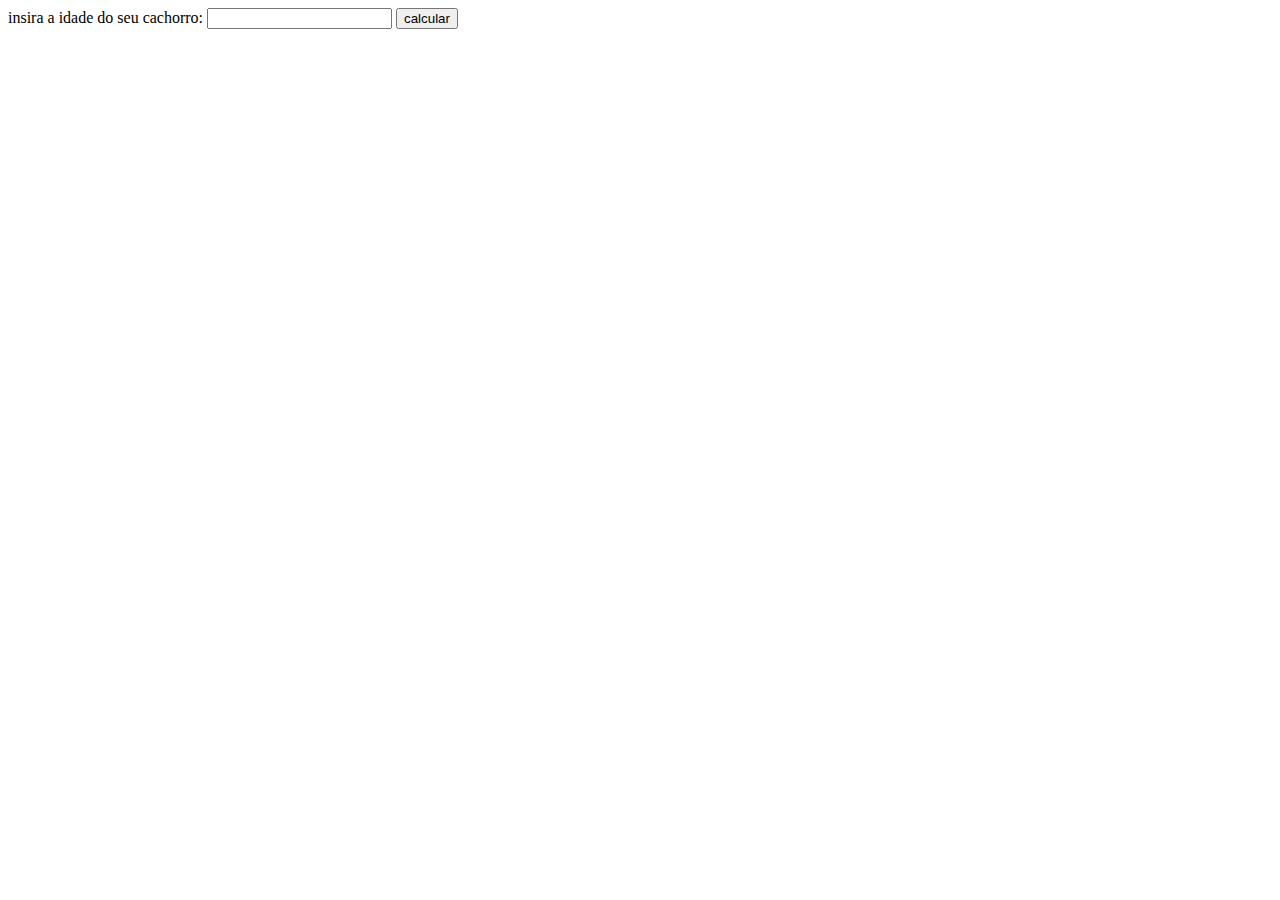
<file: karol/index.html>
<!DOCTYPE html>
<html lang="en">
<head>
    <meta charset="UTF-8">
    <meta http-equiv="X-UA-Compatible" content="IE=edge">
    <meta name="viewport" content="width=, initial-scale=1.0">
    <title>Document</title>
</head>
<body>
    <label for="idade"> insira a idade do seu cachorro:</label>
    <input type="number"  id="idade">
    <button onclick="somar()"> calcular </button>
    <p></p>

    <script src="exemplo.js"></script>
</body>
</html>
</file>
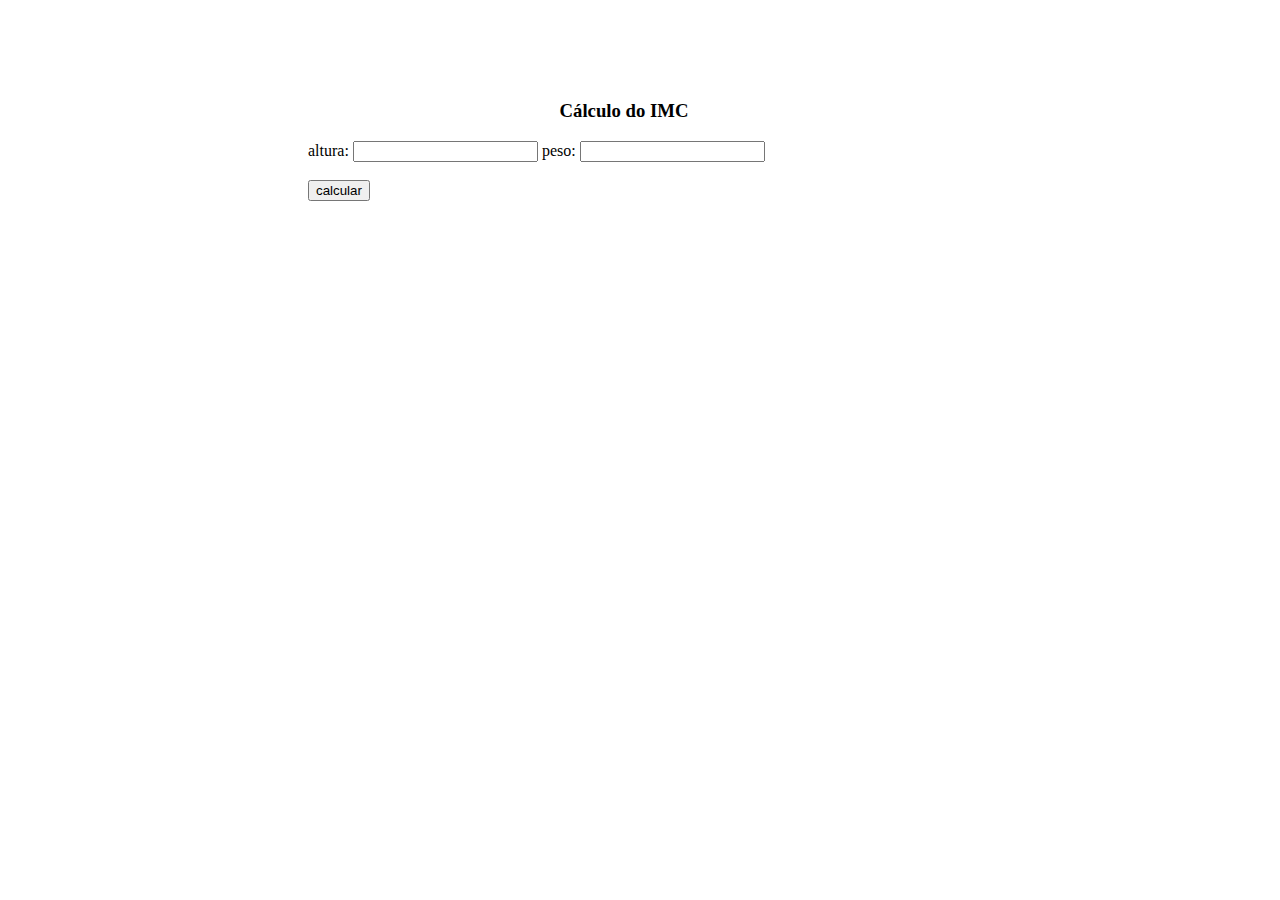
<file: karol/imc.html>
<!DOCTYPE html>
<html lang="en">
<head>
    <meta charset="UTF-8">
    <meta http-equiv="X-UA-Compatible" content="IE=edge">
    <meta name="viewport" content="width=device-width, initial-scale=1.0">
    <link href="imc.css" rel="stylesheet">
    <link href="https://cdn.jsdelivr.net/npm/bootstrap@5.3.0-alpha1/dist/css/bootstrap.min.css" rel="stylesheet" integrity="sha384-GLhlTQ8iRABdZLl6O3oVMWSktQOp6b7In1Zl3/Jr59b6EGGoI1aFkw7cmDA6j6gD" crossorigin="anonymous">
    <title>Document</title>
</head>
<body>
<div class="calculadora">
    <h3 style="text-align: center;"> Cálculo do IMC</h3>
    <div class="margem">
    <label for="altura"> altura:</label>
    <input type="number"  id="altura">
    <label for="peso"> peso:</label>
    <input type="number"  id="peso">
    <br><br>
    <button classe= "botao" onclick="somar()"> calcular </button>
    </div>
</div>

    
    <script src="https://cdn.jsdelivr.net/npm/bootstrap@5.3.0-alpha1/dist/js/bootstrap.bundle.min.js" integrity="sha384-w76AqPfDkMBDXo30jS1Sgez6pr3x5MlQ1ZAGC+nuZB+EYdgRZgiwxhTBTkF7CXvN" crossorigin="anonymous"></script>
    <script src="imc.js"></script>
</body>
</html>
</file>
<file: karol/imc.css>
.calculadora{
    margin-top: 100px;
    width: 50%;
    margin-left: 300px;
}
script{
    text-align: center;
}
.botao{
    width: 50%;
}
</file>
